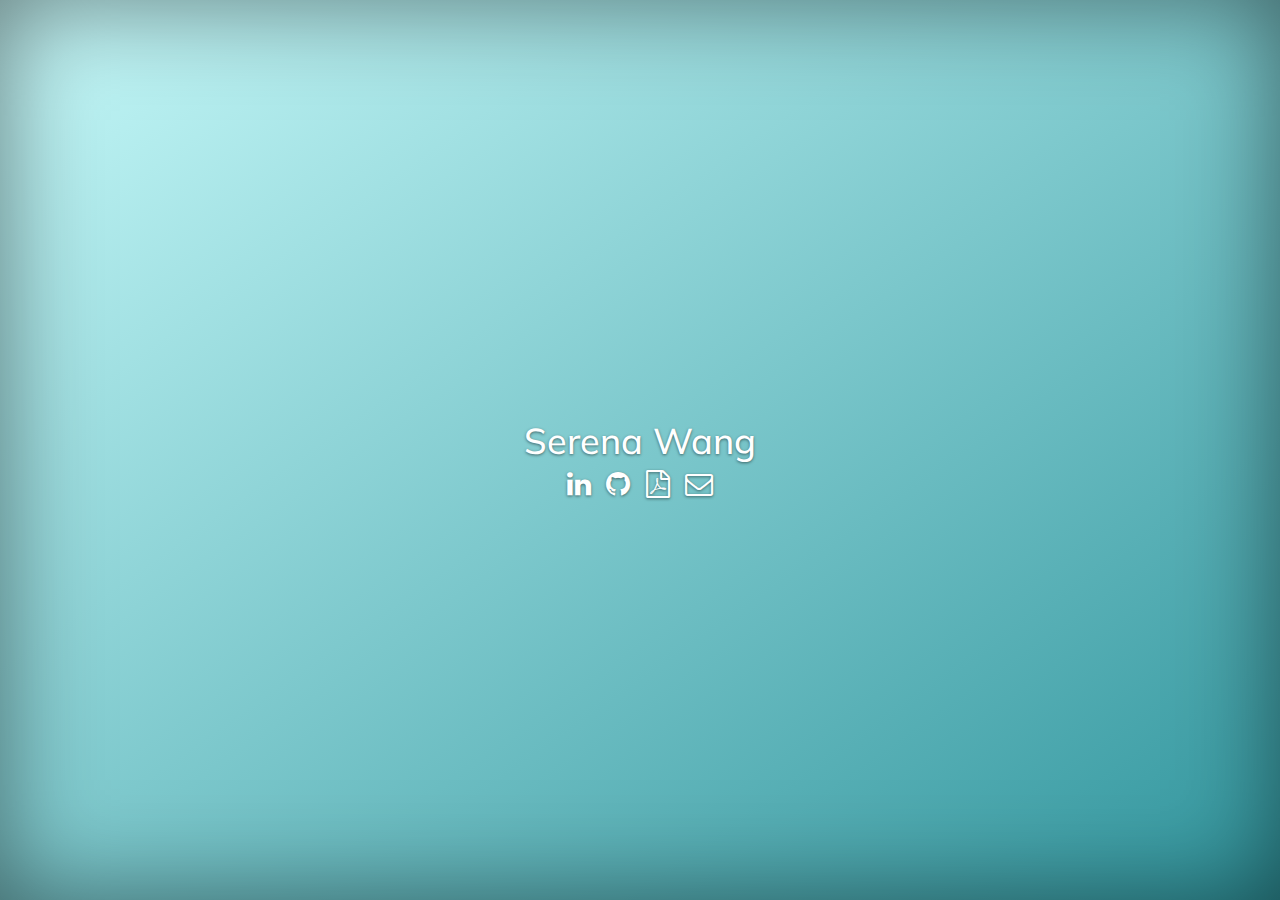
<file: index.html>
<!DOCTYPE html>
<html lang="en">
  <head>
    <meta charset="utf-8">
    <meta http-equiv="X-UA-Compatible" content="IE=edge">
    <meta name="viewport" content="width=device-width, initial-scale=1">
    <!-- The above 3 meta tags *must* come first in the head; any other head content must come *after* these tags -->
    <meta name="description" content="">
    <meta name="author" content="">
    <!--link rel="icon" href="../../favicon.ico"-->

    <title>Serena Wang</title>

    <!-- Bootstrap core CSS -->
    <link href="styles/bootstrap.min.css" rel="stylesheet">

    <!-- Custom styles for this template -->
    <link href="styles/cover.css" rel="stylesheet">

    <link rel="stylesheet" href="font-awesome-4.7.0/css/font-awesome.min.css">
  </head>

  <body class="grad">

    <div class="site-wrapper">

      <div class="site-wrapper-inner">

        <div class="cover-container">

          <div class="inner cover">
            <h1 class="cover-heading">Serena Wang</h1>
            <a href="https://www.linkedin.com/in/serena-w/">
              <i class="icon fa fa-linkedin"></i>
            </a>
            <a href="https://github.com/serena-w">
              <i class="icon fa fa-github"></i>
            </a>
            <a href="resume.html">
              <i class="icon fa fa-file-pdf-o"></i>
            </a>
            <a href="&#109;&#x61;&#x69;&#x6c;&#116;&#x6f;&#x3a;&#x73;&#101;&#x72;&#x65;&#110;&#97;&#46;&#119;&#97;&#x6e;&#x67;&#50;&#x32;&#64;&#103;&#109;&#x61;&#x69;&#x6c;&#46;&#x63;&#x6f;&#109;">
              <i class="icon fa fa-envelope-o"></i>
            </a>
         </div>
        </div>

      </div>

    </div>

    <!-- Bootstrap core JavaScript
    ================================================== -->
    <!-- Placed at the end of the document so the pages load faster -->
    <script src="https://ajax.googleapis.com/ajax/libs/jquery/1.12.4/jquery.min.js"></script>
    <script>window.jQuery || document.write('<script src="../../assets/js/vendor/jquery.min.js"><\/script>')</script>
    <script src="js/bootstrap.min.js"></script>
    <!-- IE10 viewport hack for Surface/desktop Windows 8 bug -->
    <script src="js/ie10-viewport-bug-workaround.js"></script>
  </body>
</html>
</file>
<file: styles/cover.css>
/*
 * Globals
 */
@import url(http://fonts.googleapis.com/css?family=Muli|Open+Sans);

/* Links */
a,
a:focus,
a:hover {
  color: #fff;
}

/* Custom default button */
.btn-default,
.btn-default:hover,
.btn-default:focus {
  color: #333;
  text-shadow: none; /* Prevent inheritance from `body` */
  background-color: #fff;
  border: 1px solid #fff;
}


/*
 * Base structure
 */

html,
body {
  height: 100%;
}
body {
  color: #fff;
  text-align: center;
  text-shadow: 0 1px 3px rgba(0,0,0,.5);
  font-family: 'Open Sans', sans-serif;
}

.grad {
  background: rgb(49,150,158); /* For browsers that do not support gradients */
  background: -webkit-linear-gradient(left top, rgb(200,250,250), rgb(49,150,158)); /* For Safari 5.1 to 6.0 */
  background: -o-linear-gradient(bottom right, rgb(200,250,250), rgb(49,150,158)); /* For Opera 11.1 to 12.0 */
  background: -moz-linear-gradient(bottom right, rgb(200,250,250), rgb(49,150,158)); /* For Firefox 3.6 to 15 */
  background: linear-gradient(to bottom right, rgb(200,250,250), rgb(49,150,158)); /* Standard syntax */
}

/* Extra markup and styles for table-esque vertical and horizontal centering */
.site-wrapper {
  display: table;
  width: 100%;
  height: 100%; /* For at least Firefox */
  min-height: 100%;
  -webkit-box-shadow: inset 0 0 100px rgba(0,0,0,.5);
          box-shadow: inset 0 0 100px rgba(0,0,0,.5);
}
.site-wrapper-inner {
  display: table-cell;
  vertical-align: top;
}
.cover-container {
  margin-right: auto;
  margin-left: auto;
}

/* Padding for spacing */
.inner {
  padding: 30px;
}


/*
 * Header
 */
.masthead-brand {
  margin-top: 10px;
  margin-bottom: 10px;
}

.masthead-nav > li {
  display: inline-block;
}
.masthead-nav > li + li {
  margin-left: 20px;
}
.masthead-nav > li > a {
  padding-right: 0;
  padding-left: 0;
  font-size: 16px;
  font-weight: bold;
  color: #fff; /* IE8 proofing */
  color: rgba(255,255,255,.75);
  border-bottom: 2px solid transparent;
}
.masthead-nav > li > a:hover,
.masthead-nav > li > a:focus {
  background-color: transparent;
  border-bottom-color: #a9a9a9;
  border-bottom-color: rgba(255,255,255,.25);
}
.masthead-nav > .active > a,
.masthead-nav > .active > a:hover,
.masthead-nav > .active > a:focus {
  color: #fff;
  border-bottom-color: #fff;
}

@media (min-width: 768px) {
  .masthead-brand {
    float: left;
  }
  .masthead-nav {
    float: right;
  }
}


/*
 * Cover
 */

.cover {
  padding: 0 20px;
}
.cover .btn-lg {
  padding: 10px 20px;
  font-weight: bold;
}

.cover-heading {
  font-family: 'Muli', sans-serif;
}

.icon {
  font-size: 200% !important;
  margin: 0px 0.2em;
}

/*
 * Footer
 */

.mastfoot {
  color: #999; /* IE8 proofing */
  color: rgba(255,255,255,.5);
}


/*
 * Affix and center
 */

@media (min-width: 768px) {
  /* Pull out the header and footer */
  .masthead {
    position: fixed;
    top: 0;
  }
  .mastfoot {
    position: fixed;
    bottom: 0;
  }
  /* Start the vertical centering */
  .site-wrapper-inner {
    vertical-align: middle;
  }
  /* Handle the widths */
  .masthead,
  .mastfoot,
  .cover-container {
    width: 100%; /* Must be percentage or pixels for horizontal alignment */
  }
}

@media (min-width: 992px) {
  .masthead,
  .mastfoot,
  .cover-container {
    width: 700px;
  }
}
</file>
